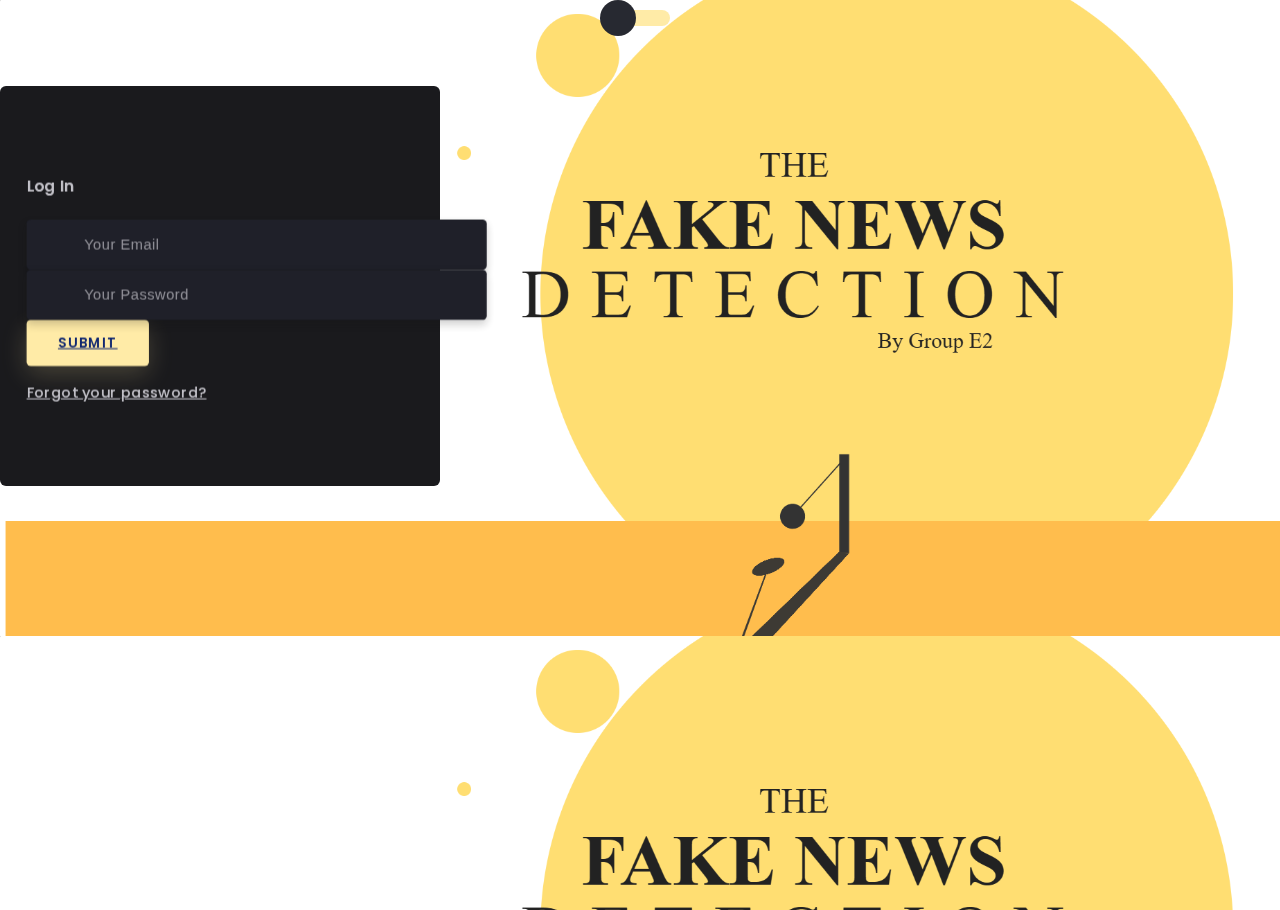
<file: templates/login.html>
<head>
	<link rel="stylesheet" type="text/css" href="login.css">
	
</head>
<body>
<div class="section">
	<div class="container">
		<div class="row full-height justify-content-center">
			<div class="col-12 text-center align-self-center py-5">
				<div class="section pb-5 pt-5 pt-sm-2 text-center">
				    <input class="checkbox" type="checkbox" id="reg-log" name="reg-log"/>
				    <label for="reg-log"></label>
					<div class="card-3d-wrap mx-auto">
						<div class="card-3d-wrapper">
							<div class="card-front">
								<div class="center-wrap">
									<div class="section text-center">
										<h4 class="mb-4 pb-3">Log In</h4>
										<div class="form-group">
											<input type="email" name="logemail" class="form-style" placeholder="Your Email" id="logemail" autocomplete="off">
											<i class="input-icon uil uil-at"></i>
										</div>	
										<div class="form-group mt-2">
											<input type="password" name="logpass" class="form-style" placeholder="Your Password" id="logpass" autocomplete="off">
											<i class="input-icon uil uil-lock-alt"></i>
										</div>
										<a href="#" class="btn mt-4">submit</a>
							    <p class="mb-0 mt-4 text-center"><a href="#0" class="link">Forgot your password?</a></p>
									</div>
								</div>
							</div>
							<div class="card-back">
								<div class="center-wrap">
									<div class="section text-center">
										<h4 class="mb-4 pb-3">Sign Up</h4>
										<div class="form-group">
											<input type="text" name="logname" class="form-style" placeholder="Your Full Name" id="logname" autocomplete="off">
											<i class="input-icon uil uil-user"></i>
										</div>	
										<div class="form-group mt-2">
											<input type="email" name="logemail" class="form-style" placeholder="Your Email" id="logemail" autocomplete="off">
											<i class="input-icon uil uil-at"></i>
										</div>	
										<div class="form-group mt-2">
											<input type="password" name="logpass" class="form-style" placeholder="Your Password" id="logpass" autocomplete="off">
											<i class="input-icon uil uil-lock-alt"></i>
										</div>
										<a href="#" class="btn mt-4">submit</a>
									</div>
								</div>
							</div>
						</div>
					</div>
				</div>
			</div>
		</div>
    </div>
</div>
</body>
</file>
<file: templates/login.css>
@import url('https://fonts.googleapis.com/css?family=Poppins:400,500,600,700,800,900');
body{
	font-family: 'Poppins', sans-serif;
	font-weight: 300;
	font-size: 15px;
	line-height: 1.7;
	margin: auto;
	color: #c4c3ca;
	background-color: #7b5a3088;
	overflow-x: hidden;
	background: url('Screenshot 2024-04-23 204522.png');
	background-size: 103%;
}
a {
	cursor: pointer;
  transition: all 200ms linear;
}
a:hover {
	text-decoration: none;
}
.link {
  color: #c4c3ca;
}
.link:hover {
  color: #ffeba7;
}
p {
  font-weight: 500;
  font-size: 14px;
  line-height: 1.7;
}
h4 {
  font-weight: 600;
}
h6 span{
  padding: 0 20px;
  text-transform: uppercase;
  font-weight: 700;
}
.section{
  position: relative;
  width: 100%;
  display: block;
}
.full-height{
  min-height: 100vh;
}
[type="checkbox"]:checked,
[type="checkbox"]:not(:checked){
  position: absolute;
  left: -9999px;
}
.checkbox:checked + label,
.checkbox:not(:checked) + label{
  position: relative;
  display: block;
  text-align: center;
  width: 60px;
  height: 16px;
  border-radius: 8px;
  padding: 0;
  margin: 10px auto;
  cursor: pointer;
  background-color: #ffeba7;
}
.checkbox:checked + label:before,
.checkbox:not(:checked) + label:before{
  position: absolute;
  display: block;
  width: 36px;
  height: 36px;
  border-radius: 50%;
  color: #ffeba7;
  background-color: #272931;
  font-family: 'unicons';
  content: '\eb4f';
  z-index: 20;
  top: -10px;
  left: -10px;
  line-height: 36px;
  text-align: center;
  font-size: 24px;
  transition: all 0.5s ease;
}
.checkbox:checked + label:before {
  transform: translateX(44px) rotate(-270deg);
}


.card-3d-wrap {
  position: relative;
  width: 440px;
  max-width: 100%;
  height: 400px;
  -webkit-transform-style: preserve-3d;
  transform-style: preserve-3d;
  perspective: 800px;
  margin-top: 60px;
}
.card-3d-wrapper {
  width: 100%;
  height: 100%;
  position:absolute;    
  top: 0;
  left: 0;  
  -webkit-transform-style: preserve-3d;
  transform-style: preserve-3d;
  transition: all 600ms ease-out; 
}
.card-front, .card-back{
  width: 100%;
  height: 100%;
  background-color: #1a1a1d;
  background-image: url('https://s3-us-west-2.amazonaws.com/s.cdpn.io/1462889/pat.svg');
  background-position: bottom center;
  background-repeat: no-repeat;
  background-size: 300%;
  position: absolute;
  border-radius: 6px;
  left: 0;
  top: 0;
  -webkit-transform-style: preserve-3d;
  transform-style: preserve-3d;
  -webkit-backface-visibility: hidden;
  -moz-backface-visibility: hidden;
  -o-backface-visibility: hidden;
  backface-visibility: hidden;
}
.card-back {
  transform: rotateY(180deg);
}
.checkbox:checked ~ .card-3d-wrap .card-3d-wrapper {
  transform: rotateY(180deg);
}
.center-wrap{
  position: absolute;
  width: 100%;
  padding: 0 35px;
  top: 50%;
  left: 0;
  transform: translate3d(0, -50%, 35px) perspective(100px);
  z-index: 20;
  display: block;
}


.form-group{ 
  position: relative;
  display: block;
    margin: 0;
    padding: 0;
}
.form-style {
  padding: 13px 20px;
  padding-left: 55px;
  height: 48px;
  width: 100%;
  font-weight: 500;
  border-radius: 4px;
  font-size: 14px;
  line-height: 22px;
  letter-spacing: 0.5px;
  outline: none;
  color: #c4c3ca;
  background-color: #1f2029;
  border: none;
  -webkit-transition: all 200ms linear;
  transition: all 200ms linear;
  box-shadow: 0 4px 8px 0 rgba(21,21,21,.2);
}
.form-style:focus,
.form-style:active {
  border: none;
  outline: none;
  box-shadow: 0 4px 8px 0 rgba(21,21,21,.2);
}
.input-icon {
  position: absolute;
  top: 0;
  left: 18px;
  height: 48px;
  font-size: 24px;
  line-height: 48px;
  text-align: left;
  color: #ffeba7;
  -webkit-transition: all 200ms linear;
    transition: all 200ms linear;
}

.form-group input:-ms-input-placeholder  {
  color: #c4c3ca;
  opacity: 0.7;
  -webkit-transition: all 200ms linear;
    transition: all 200ms linear;
}
.form-group input::-moz-placeholder  {
  color: #c4c3ca;
  opacity: 0.7;
  -webkit-transition: all 200ms linear;
    transition: all 200ms linear;
}
.form-group input:-moz-placeholder  {
  color: #c4c3ca;
  opacity: 0.7;
  -webkit-transition: all 200ms linear;
    transition: all 200ms linear;
}
.form-group input::-webkit-input-placeholder  {
  color: #c4c3ca;
  opacity: 0.7;
  -webkit-transition: all 200ms linear;
    transition: all 200ms linear;
}
.form-group input:focus:-ms-input-placeholder  {
  opacity: 0;
  -webkit-transition: all 200ms linear;
    transition: all 200ms linear;
}
.form-group input:focus::-moz-placeholder  {
  opacity: 0;
  -webkit-transition: all 200ms linear;
    transition: all 200ms linear;
}
.form-group input:focus:-moz-placeholder  {
  opacity: 0;
  -webkit-transition: all 200ms linear;
    transition: all 200ms linear;
}
.form-group input:focus::-webkit-input-placeholder  {
  opacity: 0;
  -webkit-transition: all 200ms linear;
    transition: all 200ms linear;
}

.btn{  
  border-radius: 4px;
  height: 44px;
  font-size: 13px;
  font-weight: 600;
  text-transform: uppercase;
  -webkit-transition : all 200ms linear;
  transition: all 200ms linear;
  padding: 0 30px;
  letter-spacing: 1px;
  display: -webkit-inline-flex;
  display: -ms-inline-flexbox;
  display: inline-flex;
  -webkit-align-items: center;
  -moz-align-items: center;
  -ms-align-items: center;
  align-items: center;
  -webkit-justify-content: center;
  -moz-justify-content: center;
  -ms-justify-content: center;
  justify-content: center;
  -ms-flex-pack: center;
  text-align: center;
  border: none;
  background-color: #ffeba7;
  color: #102770;
  box-shadow: 0 8px 24px 0 rgba(255,235,167,.2);
}
.btn:active,
.btn:focus{  
  background-color: #102770;
  color: #ffeba7;
  box-shadow: 0 8px 24px 0 rgba(16,39,112,.2);
}
.btn:hover{  
  background-color: #102770;
  color: #ffeba7;
  box-shadow: 0 8px 24px 0 rgba(16,39,112,.2);
}
.logo {
	position: absolute;
	top: 30px;
	right: 30px;
	display: block;
	z-index: 100;
	transition: all 250ms linear;
}
.logo img{
	height: 26px;
	width: auto;
	display: block;
}
</file>
